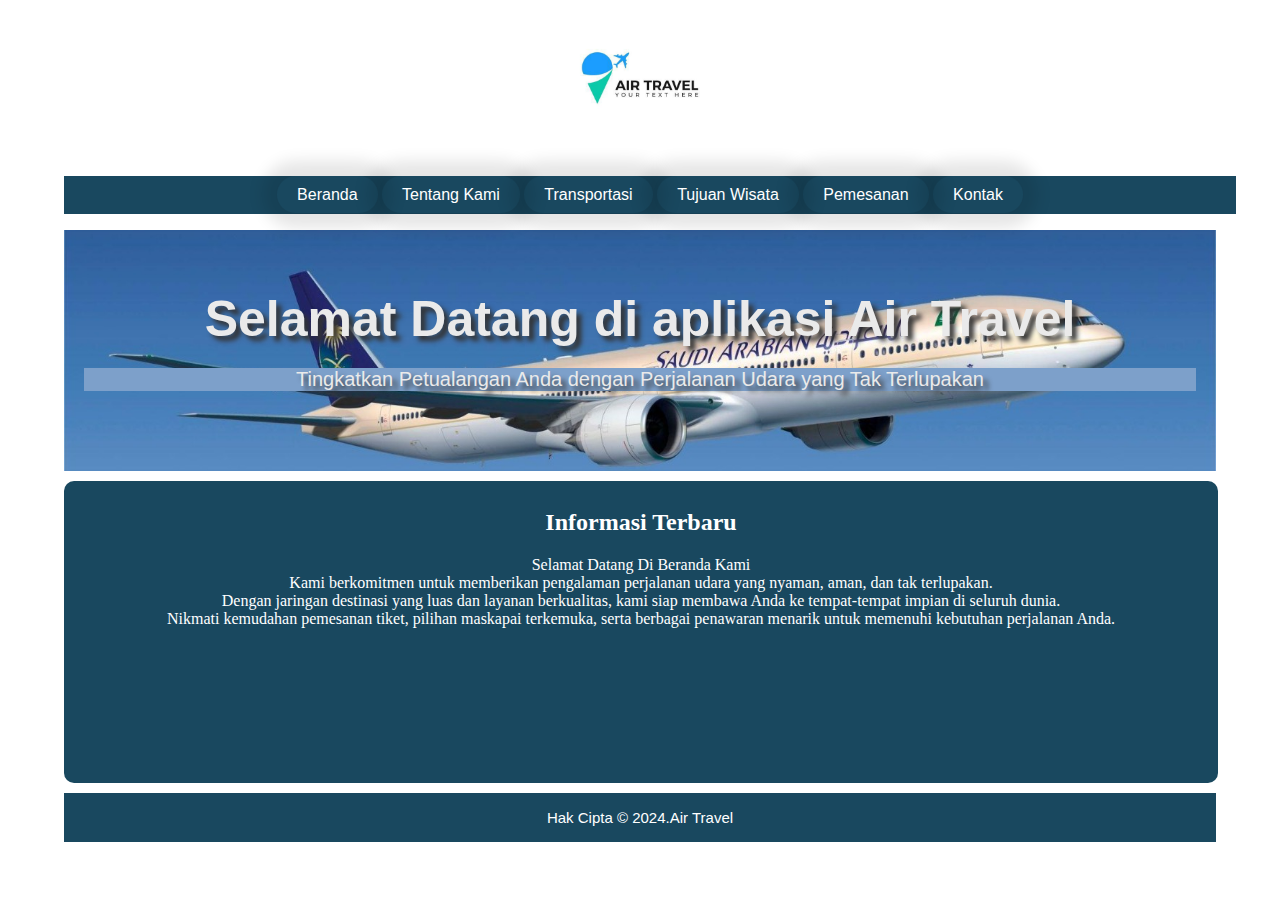
<file: index.html>
<!DOCTYPE html>
<html lang="id">
<head>
    <meta charset="UTF-8">
    <meta name="viewport" content="width=device-width, initial-scale=1.0">
    <title>Beranda</title>
    <link rel="stylesheet" href="latihan.css">
    <style>
        .header{
    background-color: #ffffff;
    min-height: 50px;
    text-align: center;
}
.container{
        width: 90%;
        margin: auto;
        }

        body {
            font-family: Arial, sans-serif;
            margin: 0;
            padding: 0;
            box-sizing: border-box;
        }
        nav {
            background-color: #005bb5;
            overflow: hidden;
        }
        nav a {
            float: left;
            display: block;
            color: white;
            text-align: center;
            padding: 15px 15px;
            text-decoration: none;
        }
        .hero {
            background-image: url(j.jpg);
            background-size: cover;
            background-position: center;
            padding: 60px 20px;
            text-align: center;
            color: rgb(234, 234, 234);
            text-shadow: 5px 5px 5px #333;
        }
        .hero h1 {
            font-size: 50px;
            margin: 0;
        }

        .hero p {
            font-size: 20px;
        }

        .content {
        padding: 1px;
        text-align: center;
        background-color: #19485F;
        min-height: 300px;
        overflow: auto;
        width: 100%;
        color: #ffffff;
        border-radius: 10px;
        margin-top: 10px;
        margin-bottom: 10px;
        font-family: Georgia, 'Times New Roman', Times, serif;
        }

        .content h2 {
            margin-top: 0;
        }
        .footer{
        background-color: #19485F;
        min-width: 15px;
        padding: 1px;
        text-align: center;
        font-size: 15px;
        color: white;
        }
        .menu ul{
        padding: 10px;
        background-color: #19485F;
        width: 100%;
        }
        .menu ul li{
        display: inline-block;
        }
        .menu ul li a{
        padding: 10px 20px;
        text-decoration: none;
        color: white;
        border-radius: 200px;
        }
        .menu li a:hover{
    color: #7DA0CA;
}
       .logo img{
        width: 250px;
        }
    </style>
</head>
<body>
    <div class="container">
        <div class="header">
          <div class="logo">
            <img src="tgs.jpg" alt="">
          </div> 
          <div class="menu">
            <ul>
                <li class=""><a href="index.html">Beranda</a></li>
                <li class=""><a href="tentang.html">Tentang Kami</a></li>
                <li class=""><a href="transportasi.html">Transportasi</a></li>
                <li class=""><a href="tujuan.html">Tujuan Wisata</a></li>
                <li class=""><a href="pemesanan.html">Pemesanan</a></li>
                <li class=""><a href="kontak.html">Kontak</a></li>
            </ul>
          </div>
    </div>
    <header>
    </header>
    <div class="hero">
        <h1>Selamat Datang di aplikasi Air Travel</h1>
        <p style="background-color: #7DA0CA;">Tingkatkan Petualangan Anda dengan Perjalanan Udara yang Tak Terlupakan</p>
    </div>
    <div class="content">
        <h2><br>Informasi Terbaru</h2>
        <p>Selamat Datang Di Beranda Kami<br>Kami berkomitmen untuk memberikan pengalaman perjalanan udara yang nyaman, aman, dan tak terlupakan.<br> Dengan jaringan destinasi yang luas dan layanan berkualitas, kami siap membawa Anda ke tempat-tempat impian di seluruh dunia.<br> Nikmati kemudahan pemesanan tiket, pilihan maskapai terkemuka, serta berbagai penawaran menarik untuk memenuhi kebutuhan perjalanan Anda.</p>
    </div>

    <div class="footer">
        <p>Hak Cipta © 2024.Air Travel</p>
    </div>
</body>
</html>
</file>
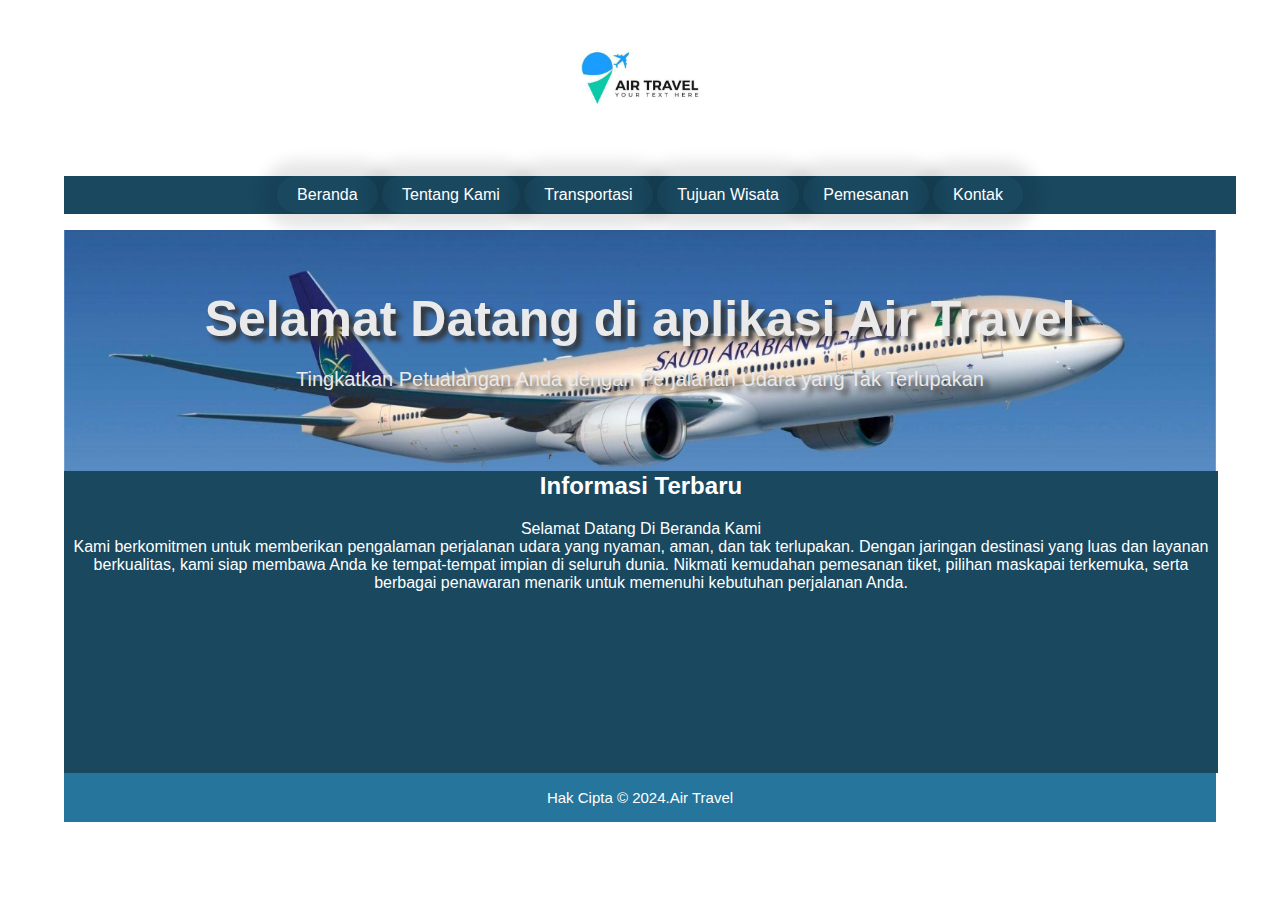
<file: beranda.html>
<!DOCTYPE html>
<html lang="id">
<head>
    <meta charset="UTF-8">
    <meta name="viewport" content="width=device-width, initial-scale=1.0">
    <title>Beranda</title>
    <link rel="stylesheet" href="latihan.css">
    <style>
        .header{
    background-color: #ffffff;
    min-height: 50px;
    text-align: center;
}
.container{
        width: 90%;
        margin: auto;
        }

        body {
            font-family: Arial, sans-serif;
            margin: 0;
            padding: 0;
            box-sizing: border-box;
        }
        nav {
            background-color: #005bb5;
            overflow: hidden;
        }
        nav a {
            float: left;
            display: block;
            color: white;
            text-align: center;
            padding: 15px 15px;
            text-decoration: none;
        }
        .hero {
            background-image: url(j.jpg);
            background-size: cover;
            background-position: center;
            padding: 60px 20px;
            text-align: center;
            color: rgb(234, 234, 234);
            text-shadow: 5px 5px 5px #333;
        }
        .hero h1 {
            font-size: 50px;
            margin: 0;
        }

        .hero p {
            font-size: 20px;
        }

        .content {
            padding: 1px;
            text-align: center;
            background-color: #19485F;
        min-height: 300px;
        overflow: auto;
        width: 100%;
        color: #ffffff;
        }

        .content h2 {
            margin-top: 0;
        }
        .footer{
        background-color: #25759c;
        min-width: 15px;
        padding: 1px;
        text-align: center;
        font-size: 15px;
        color: white;
        }
        .menu ul{
        padding: 10px;
        background-color: #19485F;
        width: 100%;
        }
        .menu ul li{
        display: inline-block;
        }
        .menu ul li a{
        padding: 10px 20px;
        text-decoration: none;
        color: white;
        border-radius: 200px;
        }
        .menu li a:hover{
    color: #7DA0CA;
}
       .logo img{
        width: 250px;
        }
        .thumbnail img{
        width: 100%;
        }
        .thumbnail{
    background-color: #19485F;
    text-align: center;
    padding: 10px;
    width: 225px;
    margin: 10px;
    float: left;
    border-radius: 15px;
}
    </style>
</head>
<body>
    <div class="container">
        <div class="header">
          <div class="logo">
            <img src="tgs.jpg" alt="">
          </div> 
          <div class="menu">
            <ul>
                <li class=""><a href="beranda.html">Beranda</a></li>
                <li class=""><a href="tentang.html">Tentang Kami</a></li>
                <li class=""><a href="transportasi.html">Transportasi</a></li>
                <li class=""><a href="tujuan.html">Tujuan Wisata</a></li>
                <li class=""><a href="pemesanan.html">Pemesanan</a></li>
                <li class=""><a href="kontak.html">Kontak</a></li>
            </ul>
          </div>
    </div>
    <header>
    </header>
    <div class="hero">
        <h1>Selamat Datang di aplikasi Air Travel</h1>
        <p>Tingkatkan Petualangan Anda dengan Perjalanan Udara yang Tak Terlupakan</p>
    </div>

    <div class="content">
        <h2>Informasi Terbaru</h2>
        <p>Selamat Datang Di Beranda Kami<br>Kami berkomitmen untuk memberikan pengalaman perjalanan udara yang nyaman, aman, dan tak terlupakan. Dengan jaringan destinasi yang luas dan layanan berkualitas, kami siap membawa Anda ke tempat-tempat impian di seluruh dunia. Nikmati kemudahan pemesanan tiket, pilihan maskapai terkemuka, serta berbagai penawaran menarik untuk memenuhi kebutuhan perjalanan Anda.</p>
    </div>


    <div class="footer">
        <p>Hak Cipta © 2024.Air Travel</p>
    </div>
</body>
</html>
</file>
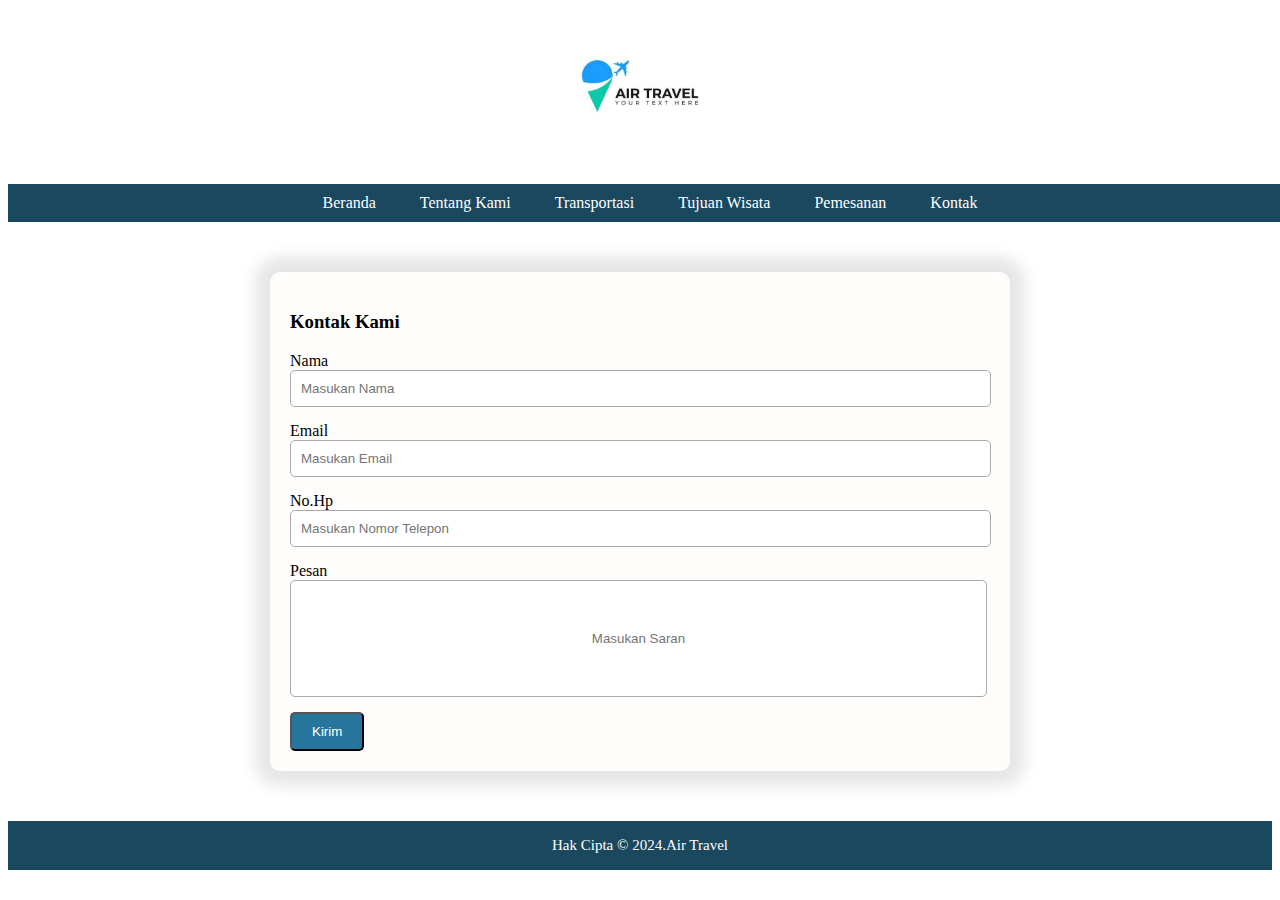
<file: k.html>
<!DOCTYPE html>
<html lang="id">
<head>
    <meta charset="UTF-8">
    <meta name="viewport" content="width=device-width, initial-scale=1.0">
    <title>Kontak Kami</title>
    <style>
        
        .container {
            max-width: 700px;
            margin: 50px auto;
            background: #fffcfc;
            padding: 20px;
            border-radius: 10px;
            box-shadow: 0 0 15px 15px rgba(0, 0, 0, 0.1);
        }
        .aa[type="text"], input[type="date"], select {
            width: 97%;
            padding: 10px;
            margin-bottom: 15px;
            border: 1px solid #aaa;
            border-radius: 5px;
        }
        input[type="submit"] {
            width: 10%;
            padding: 10px;
            background-color: #19485f;
            color: rgb(255, 255, 255);
            border: none;
            border-radius: 5px;
            cursor: pointer;
            font-size: 16px;
              
        }
        .pp{
            width: 85%;
            padding: 50px;
            margin-bottom: 15px;
            border: 1px solid #aaa;
            border-radius: 5px;
            text-align: center;
        }
        .header{
            background-color: #ffffff;
            min-height: 50px;
            text-align: center;
        }
        .footer{
   background-color: #19485F;
   min-width: 15px;
   padding: 1px;
   text-align: center;
   font-size: 15px;
   color: white;
}
        .menu ul{
            padding: 10px;
            background-color: #19485F;
            width: 100%;
        }
        .menu ul li{
            display: inline-block;
        }
        .menu ul li a{
            padding: 10px 20px;
            text-decoration: none;
            color: white;
            border-radius: 200px;
        }
        .menu li a:hover{
    color: #7DA0CA;
}
       .logo img{
             width: 250px;
        }
        .thumbnail img{
             width: 100%;
        }
        .tombol{
    border-radius: 5px;
    background-color: #25759c;
    color: white;
    padding: 10px 20px;
    text-decoration: none;
}
.tombol:hover{
    border-radius: 10px;
    background-color: white;
    color: #25759c;
    padding: 10px 20px;
    text-decoration: none;
    border-color: #25759c;
    font-family: Georgia, 'Times New Roman', Times, serif;
    box-shadow: 0 0 15px 15px #25759c;
    transition: all 700ms ease-in-out;
}

    </style>
</head>
<body>
  
    <div class="header">
        <div class="logo">
          <img src= "tgs.jpg" alt="">
        </div> 
        <div class="menu">
          <ul>
              <li class=""><a href="index.html">Beranda</a></li>
              <li class=""><a href="tentang.html">Tentang Kami</a></li>
              <li class=""><a href="transportasi.html">Transportasi</a></li>
              <li class=""><a href="tujuan.html">Tujuan Wisata</a></li>
              <li class=""><a href="pemesanan.html">Pemesanan</a></li>
              <li class=""><a href="kontak.html">Kontak</a></li>
          </ul>
        </div>
  </div>
    <div class="container">
        <h3>Kontak Kami</h3>
        <form>
            <label for="from">Nama</label>
            <input type="text" id="to" name="to" placeholder="Masukan Nama" class="aa">

            <label for="to">Email</label>
            <input type="text" id="to" name="to" placeholder="Masukan Email" class="aa">

            <label for="to">No.Hp</label>
            <input type="text" id="to" name="to" placeholder="Masukan Nomor Telepon" class="aa">

            <label for="to">Pesan</label>
            <input type="text" id="to" name="to" placeholder="Masukan Saran" class="pp">
            
            <button class="tombol"><a href=""></a>Kirim</button>
        
        </form>
    </div>

    
    <div class="footer">
        <p>Hak Cipta © 2024.Air Travel</p>
    </div>
    
</body>
</html>
</file>
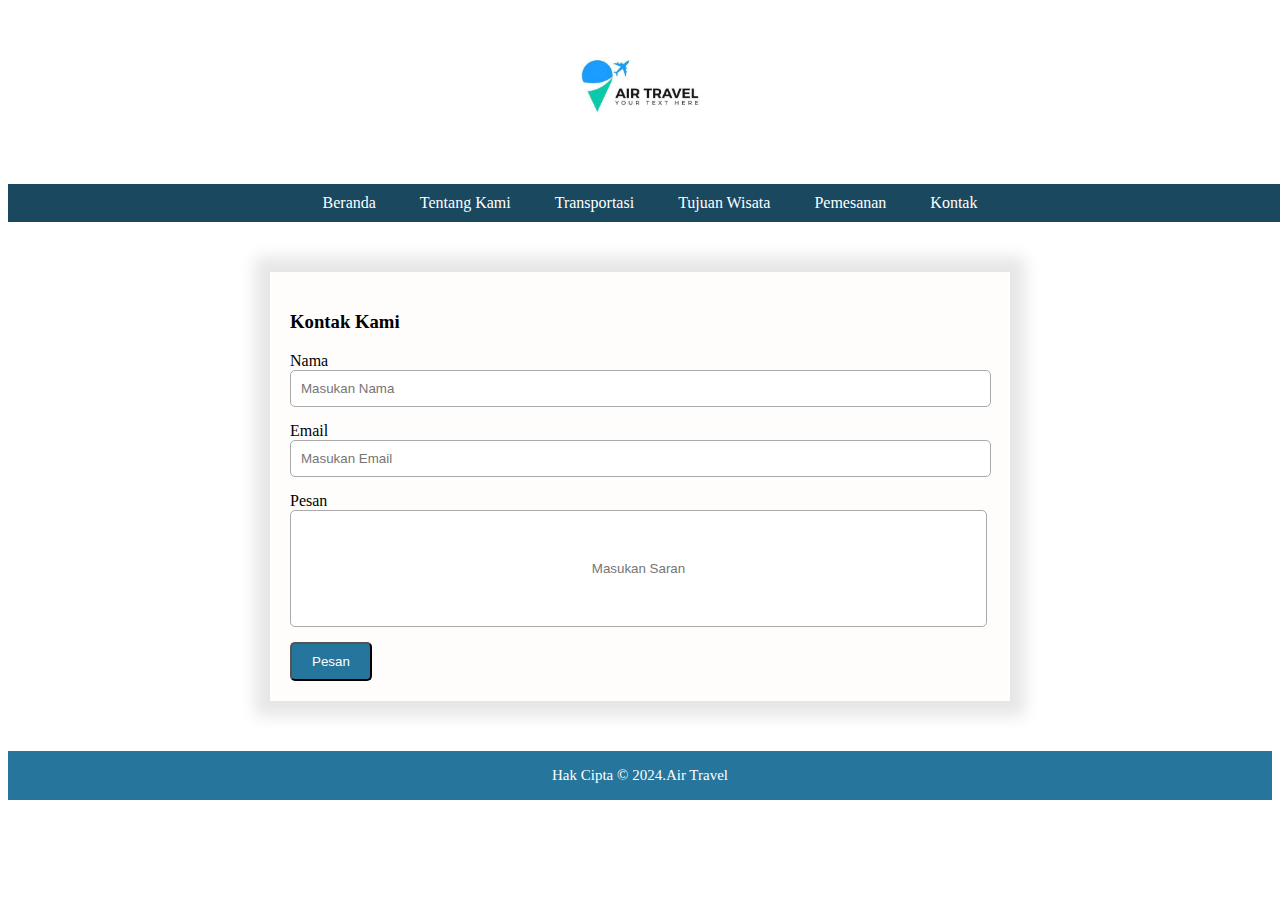
<file: kontak.html>
<!DOCTYPE html>
<html lang="id">
<head>
    <meta charset="UTF-8">
    <meta name="viewport" content="width=device-width, initial-scale=1.0">
    <title>Kontak Kami</title>
    <style>
        
        .container {
            max-width: 700px;
            margin: 50px auto;
            background: #fffcfc;
            padding: 20px;
            box-shadow: 0 0 15px 15px rgba(0, 0, 0, 0.1);
        }
        .aa[type="text"], input[type="date"], select {
            width: 97%;
            padding: 10px;
            margin-bottom: 15px;
            border: 1px solid #aaa;
            border-radius: 5px;
        }
        input[type="submit"] {
            width: 10%;
            padding: 10px;
            background-color: #19485f;
            color: rgb(255, 255, 255);
            border: none;
            border-radius: 5px;
            cursor: pointer;
            font-size: 16px;
              
        }
        .pp{
            width: 85%;
            padding: 50px;
            margin-bottom: 15px;
            border: 1px solid #aaa;
            border-radius: 5px;
            text-align: center;
        }
        .header{
            background-color: #ffffff;
            min-height: 50px;
            text-align: center;
        }
        .footer{
   background-color: #25759c;
   min-width: 15px;
   padding: 1px;
   text-align: center;
   font-size: 15px;
   color: white;
}
        .menu ul{
            padding: 10px;
            background-color: #19485F;
            width: 100%;
        }
        .menu ul li{
            display: inline-block;
        }
        .menu ul li a{
            padding: 10px 20px;
            text-decoration: none;
            color: white;
            border-radius: 200px;
        }
        .menu li a:hover{
    color: #7DA0CA;
}
       .logo img{
             width: 250px;
        }
        .thumbnail img{
             width: 100%;
        }
        .tombol{
    border-radius: 5px;
    background-color: #25759c;
    color: white;
    padding: 10px 20px;
    text-decoration: none;
}
.tombol:hover{
    border-radius: 10px;
    background-color: white;
    color: #25759c;
    padding: 10px 20px;
    text-decoration: none;
    border-color: #25759c;
    font-family: Georgia, 'Times New Roman', Times, serif;
    box-shadow: 0 0 15px 15px #25759c;
    transition: all 700ms ease-in-out;
}

    </style>
</head>
<body>
  
    <div class="header">
        <div class="logo">
          <img src= "tgs.jpg" alt="">
        </div> 
        <div class="menu">
          <ul>
              <li class=""><a href="beranda.html">Beranda</a></li>
              <li class=""><a href="tentang.html">Tentang Kami</a></li>
              <li class=""><a href="transportasi.html">Transportasi</a></li>
              <li class=""><a href="tujuan.html">Tujuan Wisata</a></li>
              <li class=""><a href="pemesanan.html">Pemesanan</a></li>
              <li class=""><a href="kontak.html">Kontak</a></li>
          </ul>
        </div>
  </div>
    <div class="container">
        <h3>Kontak Kami</h3>
        <form>
            <label for="from">Nama</label>
            <input type="text" id="to" name="to" placeholder="Masukan Nama" class="aa">

            <label for="to">Email</label>
            <input type="text" id="to" name="to" placeholder="Masukan Email" class="aa">

            <label for="to">Pesan</label>
            <input type="text" id="to" name="to" placeholder="Masukan Saran" class="pp">
            
            <button class="tombol"><a href=""></a>Pesan</button>
        
        </form>
    </div>

    
    <div class="footer">
        <p>Hak Cipta © 2024.Air Travel</p>
    </div>
    
</body>
</html>
</file>
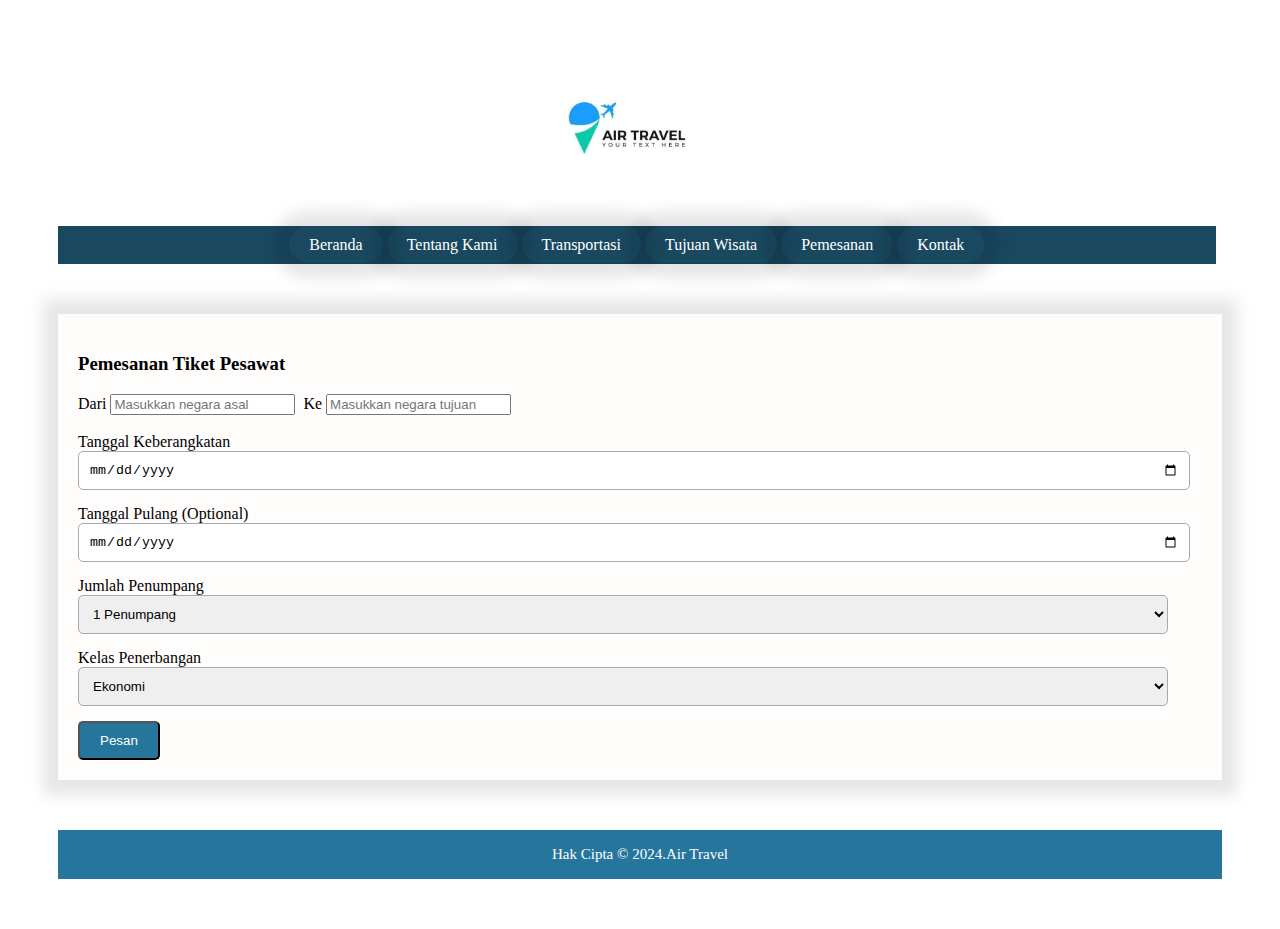
<file: pemesanan.html>
<!DOCTYPE html>
<html lang="id">
<head>
    <meta charset="UTF-8">
    <meta name="viewport" content="width=device-width, initial-scale=1.0">
    <title>Pemesanan Tiket Pesawat</title>
    <style>
        
        .container {
            max-width: 89%;
            margin: 50px;
            background: #fffcfc;
            padding: 20px;
            box-shadow: 0 0 15px 15px rgba(0, 0, 0, 0.1);
        }
        .aa[type="text"], input[type="date"], select {
            width: 97%;
            padding: 10px;
            margin-bottom: 15px;
            border: 1px solid #aaa;
            border-radius: 5px;
        }
        input[type="submit"] {
            width: 10%;
            padding: 10px;
            background-color: #19485f;
            color: rgb(255, 255, 255);
            border: none;
            border-radius: 5px;
            cursor: pointer;
            font-size: 16px;
              
        }
        .pp{
            width: 91%;
            padding: 50px;
            margin-bottom: 15px;
            border: 1px solid #aaa;
            border-radius: 5px;
            text-align: center;
        }
        .header{
            background-color: #ffffff;
            
            text-align: center;
            max-width: 90%;
            margin: 50px;
        }
        .footer{
            background-color: #25759c;
          
            padding: 1px;
            text-align: center;
            font-size: 15px;
            color: white;
            max-width:100% ;
            margin: 50px;
}
        .menu ul{
            padding: 10px;
            background-color: #19485F;
            width: 100%;
        }
        .menu ul li{
            display: inline-block;
        }
        .menu ul li a{
            padding: 10px 20px;
            text-decoration: none;
            color: white;
            border-radius: 200px;
            box-shadow: 0 0 15px 15px rgba(0, 0, 0, 0.1);
        }
        .menu li a:hover{
        color: #7DA0CA;
        }
       .logo img{
             width: 250px;
        }
        .thumbnail img{
             width: 100%;
        }
        .tombol{
    border-radius: 5px;
    background-color: #25759c;
    color: white;
    padding: 10px 20px;
    text-decoration: none;
}
.tombol:hover{
    border-radius: 10px;
    background-color: white;
    color: #25759c;
    padding: 10px 20px;
    text-decoration: none;
    border-color: #25759c;
    font-family: Georgia, 'Times New Roman', Times, serif;
    box-shadow: 0 0 15px 15px #25759c;
    transition: all 700ms ease-in-out;
}

    </style>
</head>
<body>
  
    <div class="header">
        <div class="logo">
          <img src= "tgs.jpg" alt="">
        </div> 
        <div class="menu">
          <ul>
              <li class=""><a href="index.html">Beranda</a></li>
              <li class=""><a href="tentang.html">Tentang Kami</a></li>
              <li class=""><a href="transportasi.html">Transportasi</a></li>
              <li class=""><a href="tujuan.html">Tujuan Wisata</a></li>
              <li class=""><a href="pemesanan.html">Pemesanan</a></li>
              <li class=""><a href="kontak.html">Kontak</a></li>
          </ul>
        </div>
  </div>
  <div class="container">
    <h3>Pemesanan Tiket Pesawat</h3>
    <form>
        <label for="from">Dari</label>
        <input type="text" id="from" name="from" placeholder="Masukkan negara asal">

        <label for="to">&nbsp;Ke</label>
        <input type="text" id="to" name="to" placeholder="Masukkan negara tujuan"><br><br>

        <label for="departure-date">Tanggal Keberangkatan</label>
        <input type="date" id="departure-date" name="departure-date">

        <label for="return-date">Tanggal Pulang (Optional)</label>
        <input type="date" id="return-date" name="return-date">

        <label for="passengers">Jumlah Penumpang</label>
        <select id="passengers" name="passengers">
            <option value="1">1 Penumpang</option>
            <option value="2">2 Penumpang</option>
            <option value="3">3 Penumpang</option>
            <option value="4">4 Penumpang</option>
            <option value="5">5 Penumpang</option>
        </select>

        <label for="class">Kelas Penerbangan</label>
        <select id="class" name="class">
            <option value="economy">Ekonomi</option>
            <option value="business">Bisnis</option>
            <option value="first">First Class</option>
        </select>

        <button class="tombol"><a href=""></a>Pesan</button>
    </form>
</div>

    <div class="footer">
        <p>Hak Cipta © 2024.Air Travel</p>
    </div>
    
</body>
</html>
</file>
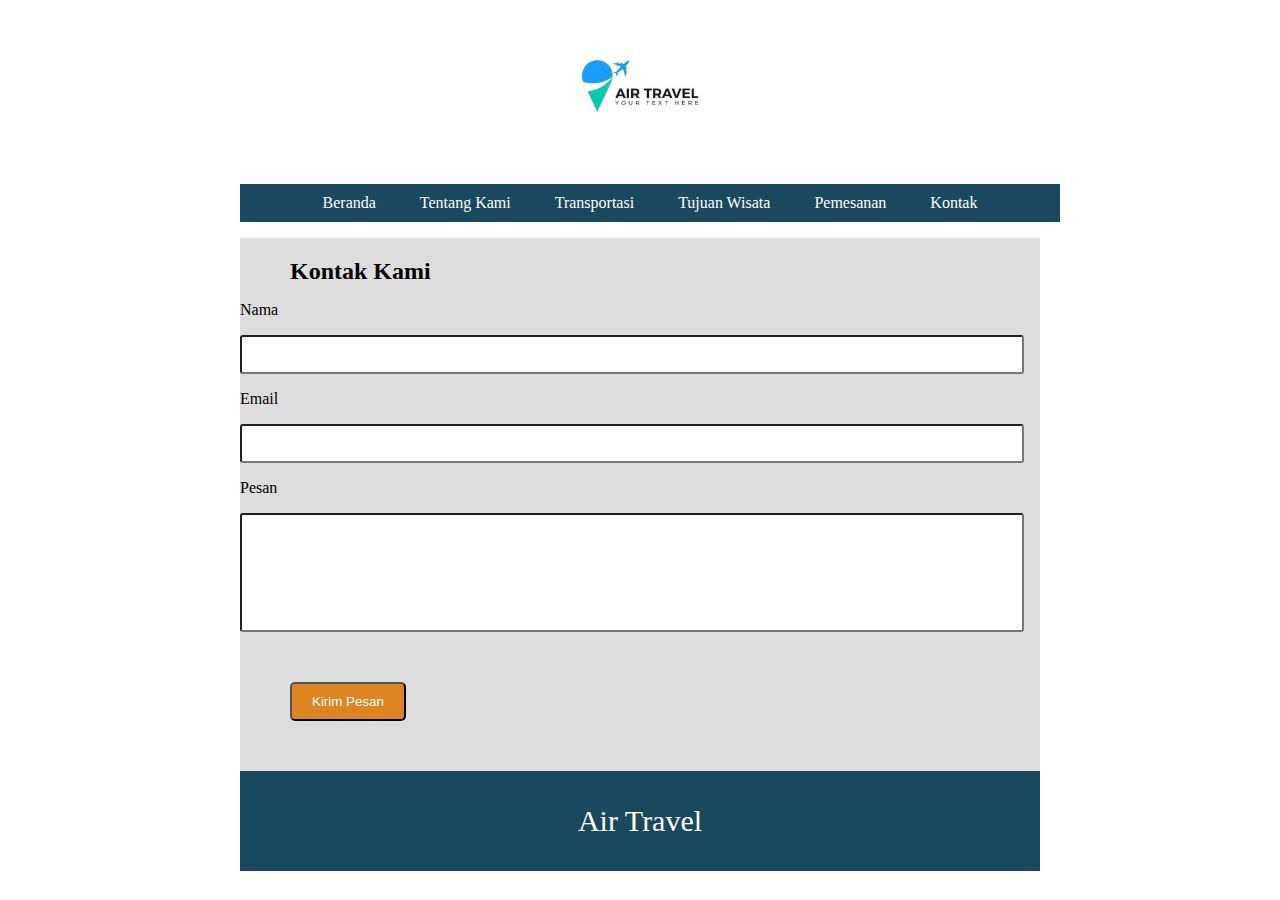
<file: ror.html>
<!DOCTYPE html>
<html lang="en">
<head>
    <meta charset="UTF-8">
    <meta name="viewport" content="width=device-width, initial-scale=1.0">
    <title>Traveling</title>
    <style>
        .header{
        background-color: #ffffff;
        min-height: 50px;
        text-align: center;
        }
        .footer{
        background-color: #19485F;
        min-width: 50px;
        padding: 3px;
        text-align: center;
        font-size: 30px;
        color: white;
        }
        .container{
        width: 800px;
        margin: auto;
        }
        .tombol {
        border-radius: 5px;
        background-color: #dd8520; 
        border-radius:none;  
        color: white;
        padding: 10px 20px;
        text-decoration: none;
        margin: 50px;
        }
        .tombol:hover{
        border-radius: 5px;
        background-color: white;
        color: #dd8520;
        padding: 10px 20px;
        text-decoration: none;
        border-color: #dd8520;
        box-shadow: 0 0 15px 15px #dd8520;
        transition: all 700ms ease-in-out;
        }
        .content{
        background-color: #ddd;
        min-height: 500px;
        overflow: auto;
        width: 100%;
        }
        .thumbanail{
        background-color: white;
        text-align: center;
        padding: 10px;
        width: 225px;
        margin: 10px;
        float: left;
        }
        .pp{
        width: 85%;
        border-radius: 3px;
        padding: 50px;
        }
        .cc{
        width: 95%;
        border-radius: 3px;
        padding: 10px;
        }
        .dd{
        width: 95%;
        border-radius: 3px;
        padding: 10px;
        }
        h2{
        margin: auto;
        margin-top: 20px;
        margin-left: 50px;
        }
        .menu ul{
        padding: 10px;
        background-color: #19485F;
        width: 100%;
        }
        .menu ul li{
        display: inline-block;
        }
        .menu ul li a{
        padding: 10px 20px;
        text-decoration: none;
        color: white;
        border-radius: 200px;
        }
       .logo img{
        width: 250px;
        }
        .thumbanail img{
        width: 100%;
        }
    </style>
</head>
<body>
  <div class="container">
    <div class="header">
      <div class="logo">
        <img src="tgs.jpg" alt="">
      </div> 
      <div class="menu">
        <ul>
            <li><a href="index.html">Beranda</a></li>
            <li><a href="tentang.html">Tentang Kami</a></li>
            <li><a href="transportasi.html">Transportasi</a></li>
            <li><a href="tujuan.html">Tujuan Wisata</a></li>
            <li><a href="pemesanan.html">Pemesanan</a></li>
            <li><a href="kontak.html">Kontak</a></li>
        </ul>
      </div>
</div>
  <div class="content">
   <h2>Kontak Kami</h2>
    <div>
        <p>Nama</p>
        <input type="text" class="cc">
        <p>Email</p>
        <input type="text" class="dd">
        <p>Pesan</p>
        <input type="text" class="pp">       
</div>
<button class="tombol"><a href=""></a>Kirim Pesan</button>
</div>
    
<div class="footer">
  <p>Air Travel</p>
</div>
</body>
</html>
</file>
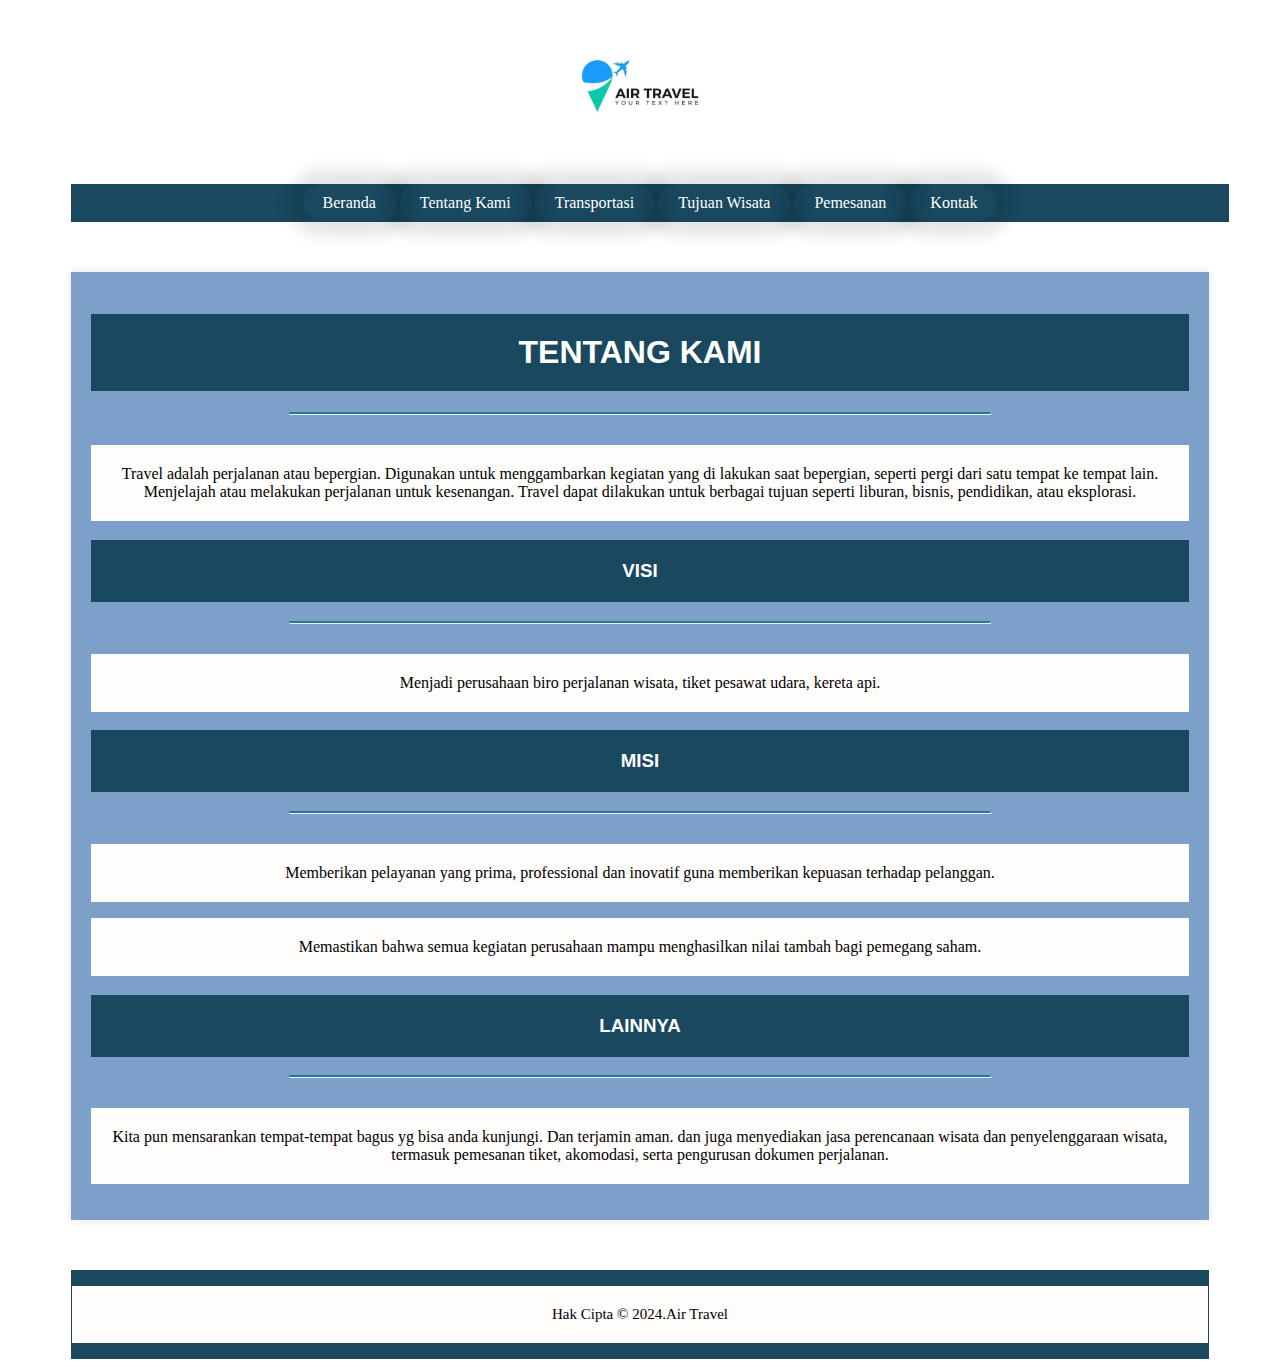
<file: tentang.html>
<!DOCTYPE html>
<html lang="en">
<head>
    <meta charset="UTF-8">
    <meta name="viewport" content="width=device-width, initial-scale=1.0">
    <title>Traveling</title>
    <link rel="stylesheet" href="latihan.css">
    <style>
      .header{
    background-color: #ffffff;
    min-height: 50px;
    text-align: center;
}
.footer{
   background-color: #19485f;
   min-width: 15px;
   padding: 1px;
   text-align: center;
   font-size: 15px;
   color: white;
}
       .content{
        max-width: 98%x;
        margin: 50px auto;
        background: #7DA0CA;
        padding: 20px;
        color: black;
        box-shadow: 0 0 10px rgba(19, 18, 18, 0.1);
    }
    .logo img{
    width: 250px;
}
.menu li a:hover{
    color: #7DA0CA;
}
    
    h1{
        background-color: #19485f;
        padding: 20px;
        color: white;
        font-family:'Lucida Sans', 'Lucida Sans Regular', 'Lucida Grande', 'Lucida Sans Unicode', Geneva, Verdana, sans-serif;
        text-align: center;
    }
    h3{
        background-color: #19485f;
        padding: 20px;
        color: white;
        font-family:'Lucida Sans', 'Lucida Sans Regular', 'Lucida Grande', 'Lucida Sans Unicode', Geneva, Verdana, sans-serif;
        text-align: center;
    }
    p{
        background-color: #fffcfc;
        padding: 20px;
        color:black;
        font-family: 'Cambria', 'Cochin', 'Georgia', 'Times', 'Times New Roman', 'serif';
        text-align: center;
    }
    hr{
    color:black;
    background-color: bisque;
    width: 700px;
    border-top: 2px solid #25759c;
    margin: auto;
    margin-top: 10px;
    margin-bottom: 30px;
}
    </style>
</head>
<body>
    <div class="container">
        <div class="header">
          <div class="logo">
            <img src="tgs.jpg" alt="">
          </div> 
          <div class="menu">
            <ul>
                <li><a href="index.html">Beranda</a></li>
                <li><a href="tentang.html">Tentang Kami</a></li>
                <li><a href="transportasi.html">Transportasi</a></li>
                <li><a href="tujuan.html">Tujuan Wisata</a></li>
                <li><a href="pemesanan.html">Pemesanan</a></li>
                <li><a href="kontak.html">Kontak</a></li>
            </ul>
          </div>
    </div>
    <div class="content">
      <h1>TENTANG KAMI</h1>
      <hr>
      <p>Travel adalah perjalanan atau bepergian. Digunakan untuk menggambarkan
          kegiatan yang di lakukan saat bepergian, seperti pergi dari satu tempat 
          ke tempat lain. Menjelajah atau melakukan perjalanan untuk kesenangan. Travel 
          dapat dilakukan untuk berbagai tujuan seperti liburan, bisnis, pendidikan,
          atau eksplorasi.
      </p>
      
      <h3>VISI</h3>
      <hr>
      <p>Menjadi perusahaan biro perjalanan wisata, tiket pesawat udara, kereta api.
      </p>
      <h3>MISI</h3>
      <hr>
      <p>Memberikan pelayanan yang prima, professional dan inovatif guna memberikan kepuasan
                    terhadap pelanggan.</p>
       <al></al>
      <p>Memastikan bahwa semua kegiatan perusahaan mampu menghasilkan nilai tambah bagi 
        pemegang saham.</p>
              
        <h3>LAINNYA</h3>
       <hr>
      <p>Kita pun mensarankan tempat-tempat bagus yg bisa anda kunjungi. Dan terjamin 
       aman. dan juga menyediakan  jasa perencanaan wisata dan penyelenggaraan wisata,
       termasuk pemesanan tiket, akomodasi, serta pengurusan dokumen perjalanan.
       </p>      
       </div>
  <div class="footer">
        <p>Hak Cipta © 2024.Air Travel</p>
    </div>

</body>
</html>
</file>
<file: latihan.css>
.header{
    background-color: #ffffff;
    min-height: 50px;
    text-align: center;
}
.content{
    background-color:  #7DA0CA;
    min-height: 500px;
    overflow: auto;
}
.footer{
   background-color: #19485F;
   min-width: 15px;
   padding: 1px;
   text-align: center;
   font-size: 15px;
   color: white;
}
.container{
    width: 90%;
    margin: auto;
}
.menu ul{
    padding: 10px;
    background-color: #19485F;
    width: 100%;
}
.menu ul li{
    display: inline-block;
}
.menu ul li a{
    padding: 10px 20px;
    text-decoration: none;
    color: white;
    border-radius: 200px;
    box-shadow: 0 0 15px 15px rgba(0, 0, 0, 0.1);
}
.menu li a:hover{
    color: #7DA0CA;
}
.logo img{
    width: 250px;
}
.thumbnail{
    background-color: white;
    text-align: center;
    padding: 10px;
    width: 225px;
    margin: 20px;
    border-radius: 15px;
    float: left;
    
}
.thumbnail img{
    width: 100%;
}
.tombol{
    border-radius: 5px;
    background-color:#19485F;
    color: white;
    padding: 10px 20px;
    text-decoration: none;
}
.tombol:hover{
    border-radius: 10px;
    background-color: white;
    color: #7DA0CA;
    padding: 10px 20px;
    text-decoration: none;
    border-color: #7DA0CA;
    font-family: Georgia, 'Times New Roman', Times, serif;
    box-shadow: 0 0 15px 15px #7DA0CA;
    transition: all 700ms ease-in-out;
}
</file>
